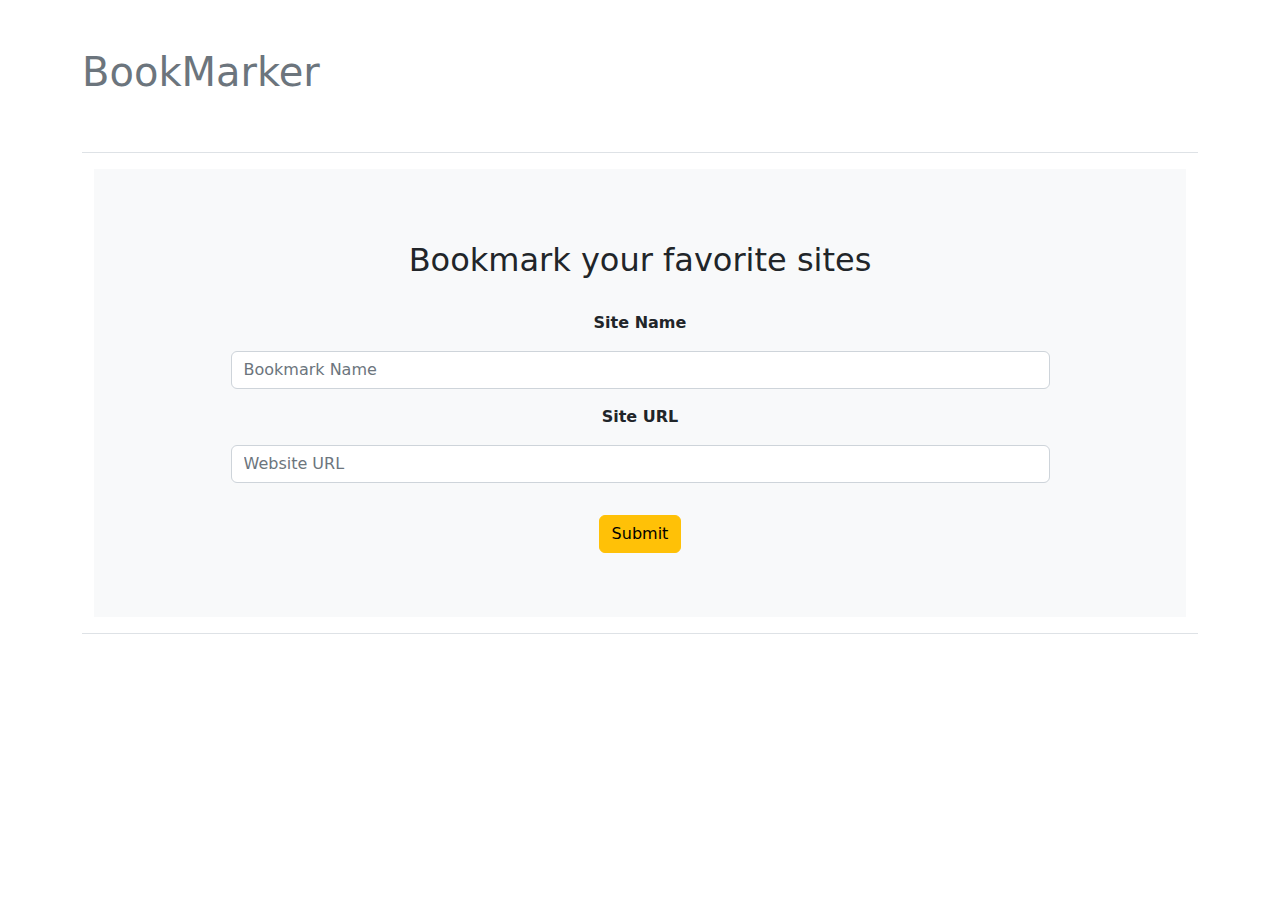
<file: bookmarker/index.html>
<!DOCTYPE html>
<html lang="en">

<head>
    <meta charset="UTF-8">
    <meta http-equiv="X-UA-Compatible" content="IE=edge">
    <meta name="viewport" , initial-scale="1.0">
    <title>Shrouk BookMarker</title>
    <link rel="stylesheet" href="bootstrap.min.css">
</head>

<body>

    <div class="container">
        <h1 class="py-5 text-muted">BookMarker</h1>
        <div class="border-top border-bottom container">
            <div class=" text-center bg-light py-5 my-3 mx-auto bookmarker">
                <h2 class="py-4">Bookmark your favorite sites</h2>
                <label for="" class="fw-bold">Site Name </label>
                <input type="text" class="form-control w-75 my-3 mx-auto" name="name" placeholder="Bookmark Name">
                <div class="alert alert-danger d-none w-75 mx-auto" id="validAlert" role="alert">
                    A simple danger alert—check it out!
                  </div>
                <label for="" class="fw-bold">Site URL</label>
                <input type="text" class="form-control w-75 my-3 mx-auto" name="url" placeholder="Website URL">
                <div class="alert alert-danger d-none w-75 mx-auto" id="validUrlAlert" role="alert">
                    A simple danger alert—check it out!
                  </div>

                <button type="button" class="btn btn-warning my-3">Submit</button>
            </div>
            <div id="resultDiv">
            </div>

        </div>

    </div>

    <script src="js.js"></script>
</body>

</html>
</file>
